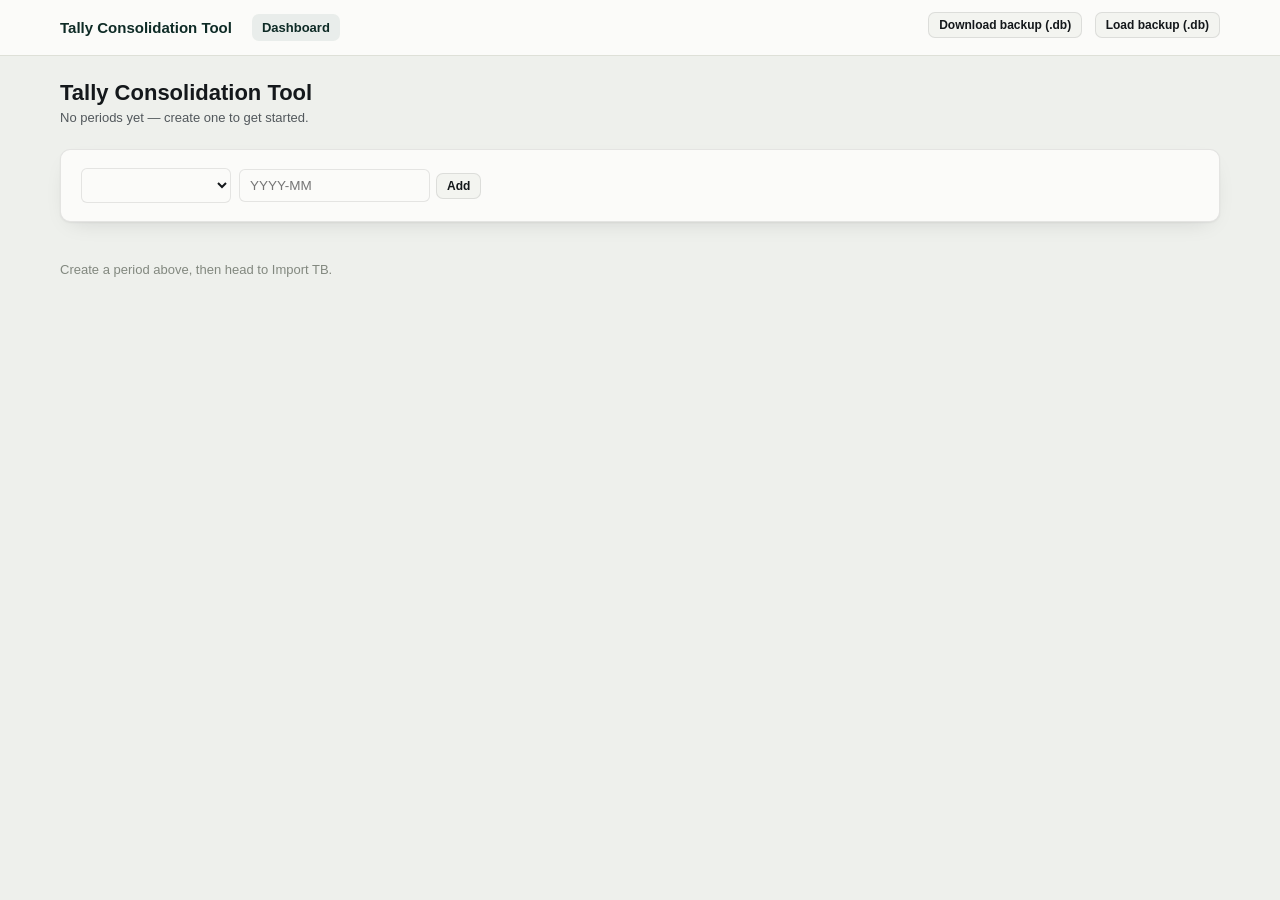
<file: docs/index.html>
<!doctype html>
<html lang="en">
<head>
  <meta charset="utf-8">
  <meta name="viewport" content="width=device-width, initial-scale=1">
  <title>Tally Consolidation Tool</title>
  <link rel="stylesheet" href="assets/style.css">
</head>
<body>
  <header class="topbar">
    <div class="topbar-inner">
      <a class="brand" href="#/">Tally Consolidation Tool</a>
      <!-- Filled by layout.js updateNav(). Left empty: lit-html renders alongside a
           container's existing children rather than replacing them, so a placeholder link
           here would survive as a duplicate. -->
      <nav class="nav" id="nav-links"></nav>
      <span class="period-badge" id="period-badge" style="display:none"></span>
      <div id="backup-controls"></div>
    </div>
  </header>
  <main class="page">
    <div id="boot-status" class="flash flash-info">Loading database engine…</div>
    <div id="load-backup-panel"></div>
    <div id="stale-banner"></div>
    <div id="app"></div>
  </main>

  <script src="vendor/sql-wasm.js"></script>
  <script src="vendor/exceljs.min.js"></script>
  <script type="module" src="src/app.js"></script>
</body>
</html>
</file>
<file: docs/assets/style.css>
:root {
  /* Statement and matrix pages switch this to 1400px via body.page-wide, so the topbar and
     the content below it always share one width. */
  --page-max: 1200px;
  --page: #EEF0EC;
  --surface: #FBFBF9;
  --surface-2: #F3F4F0;
  --ink: #14181B;
  --ink-2: #52585C;
  --muted: #82887F;
  --line: #DEE0D8;
  --border: rgba(20,24,27,0.10);
  --accent: #1E4B43;
  --accent-ink: #0E2B26;
  --accent-wash: rgba(30,75,67,0.08);
  --good: #0ca30c;
  --good-wash: rgba(12,163,12,0.10);
  --negative: #d03b3b;
  --negative-wash: rgba(208,59,59,0.08);
  --warn: #b8860b;
  --warn-wash: rgba(184,134,11,0.10);
  --shadow: 0 1px 2px rgba(20,24,27,0.05), 0 8px 24px -12px rgba(20,24,27,0.18);
}

* { box-sizing: border-box; }

body {
  margin: 0;
  font-family: -apple-system, BlinkMacSystemFont, "Segoe UI", Roboto, sans-serif;
  background: var(--page);
  color: var(--ink);
}

.num { font-family: ui-monospace, "SF Mono", "Cascadia Code", Consolas, monospace; font-variant-numeric: tabular-nums; }
.neg { color: var(--negative); }

body.page-wide { --page-max: 1400px; }

.topbar { background: var(--surface); border-bottom: 1px solid var(--line); position: relative; z-index: 50; }
.topbar-inner {
  max-width: var(--page-max); margin: 0 auto; padding: 12px 20px;
  display: flex; align-items: center; gap: 20px; flex-wrap: wrap;
}
.brand { font-weight: 700; color: var(--accent-ink); text-decoration: none; font-size: 15px; }

/* Grouped navigation. Eleven flat links had outgrown the topbar; the groups are <details> so
   keyboard support and toggling come for free, with JS only for dismissing them.
   Deliberately selects any direct <a> child of .nav as well, so the Python web app's flat
   Jinja nav — which the UI refresh does not touch — stays styled off this same stylesheet
   instead of the two copies drifting apart. */
.nav { display: flex; gap: 2px; flex-wrap: wrap; flex: 1; align-items: center; }
.nav > a, .nav-group > summary {
  color: var(--ink-2); text-decoration: none; font-size: 13px; padding: 6px 10px;
  border-radius: 7px; cursor: pointer; white-space: nowrap; display: inline-flex;
  align-items: center; gap: 5px; user-select: none;
}
.nav > a:hover, .nav-group > summary:hover { color: var(--accent-ink); background: var(--surface-2); }
.nav > a.is-active, .nav-group.is-active > summary { color: var(--accent-ink); font-weight: 600; background: var(--accent-wash); }

.nav-group { position: relative; }
/* Suppress the native disclosure triangle in favour of the caret in the markup. */
.nav-group > summary { list-style: none; }
.nav-group > summary::-webkit-details-marker { display: none; }
.nav-group > summary::marker { content: ""; }
.nav-group .caret { font-size: 9px; color: var(--muted); }
.nav-group[open] > summary { background: var(--surface-2); color: var(--accent-ink); }

/* Hidden explicitly rather than relying on <details>: the browser hides a closed details'
   content through its shadow slot, which an absolutely positioned child with its own
   `display` escapes — the panels rendered open on every group until this was pinned to
   [open]. */
.nav-menu { display: none; }
.nav-group[open] > .nav-menu {
  position: absolute; top: calc(100% + 6px); left: 0; z-index: 60;
  background: var(--surface); border: 1px solid var(--border); border-radius: 9px;
  box-shadow: var(--shadow); padding: 6px; min-width: 200px;
  display: flex; flex-direction: column; gap: 1px;
}
.nav-menu a {
  color: var(--ink); text-decoration: none; font-size: 13px; padding: 7px 10px; border-radius: 6px;
  white-space: nowrap;
}
.nav-menu a:hover { background: var(--surface-2); }
.nav-menu a.is-active { background: var(--accent-wash); color: var(--accent-ink); font-weight: 600; }

.period-badge {
  font-size: 12px; color: var(--accent-ink); background: var(--accent-wash);
  border-radius: 999px; padding: 4px 12px; font-weight: 600; white-space: nowrap;
}

.page { max-width: var(--page-max); margin: 0 auto; padding: 24px 20px 60px; }

h1 { font-size: 22px; margin: 0 0 4px; }
h2 { font-size: 16px; margin: 0 0 12px; }
.subtitle { color: var(--ink-2); font-size: 13px; margin: 0 0 24px; }

.flash { border-radius: 8px; padding: 10px 16px; margin-bottom: 18px; font-size: 13px; }
.flash-info { background: var(--accent-wash); color: var(--accent-ink); }
.flash-error { background: var(--negative-wash); color: var(--negative); }
.flash-success { background: var(--good-wash); color: var(--good); }
.flash-warn { background: var(--warn-wash); color: var(--warn); }

.card {
  background: var(--surface); border: 1px solid var(--border); border-radius: 10px;
  padding: 18px 20px; box-shadow: var(--shadow); margin-bottom: 20px;
}

.kpis { display: grid; grid-template-columns: repeat(auto-fit, minmax(230px, 1fr)); gap: 14px; margin-bottom: 20px; }
.kpi { background: var(--surface); border: 1px solid var(--border); border-radius: 10px; padding: 16px 18px; box-shadow: var(--shadow); }
.kpi .label { font-size: 12px; color: var(--ink-2); margin: 0 0 8px; }
.kpi .value { font-size: 20px; font-weight: 600; margin: 0; }

/* The big number is the selected month; the comparatives sit under it so a card answers
   "how was this month, and how is the year going" without a second screen. */
.kpi-compare { margin: 12px 0 0; padding: 10px 0 0; border-top: 1px solid var(--line); display: grid; gap: 4px; }
.kpi-compare > div { display: flex; justify-content: space-between; gap: 10px; align-items: baseline; }
.kpi-compare dt { font-size: 11.5px; color: var(--muted); margin: 0; }
.kpi-compare dd { margin: 0; font-size: 12.5px; color: var(--ink-2); }
.kpi-footnote { margin: -8px 0 20px; }

/* --- Dashboard -------------------------------------------------------------------------- */
.status-strip { display: flex; gap: 10px; flex-wrap: wrap; margin-bottom: 18px; }
.chip {
  display: inline-flex; align-items: baseline; gap: 8px; font-size: 12px;
  border-radius: 999px; padding: 6px 14px; border: 1px solid transparent;
}
.chip span { color: var(--ink-2); }
.chip strong { font-weight: 600; }
.chip-good { background: var(--good-wash); border-color: rgba(12,163,12,0.2); }
.chip-good strong { color: var(--good); }
.chip-warn { background: var(--warn-wash); border-color: rgba(184,134,11,0.22); }
.chip-warn strong { color: var(--warn); }
.chip-bad { background: var(--negative-wash); border-color: rgba(208,59,59,0.22); }
.chip-bad strong { color: var(--negative); }

.period-select { display: flex; gap: 8px; align-items: center; flex-wrap: wrap; }
.period-select select { width: auto; min-width: 150px; }
.period-create { display: flex; gap: 6px; align-items: center; }
.period-create input { width: 110px; }

.dash-columns { display: grid; grid-template-columns: 1fr 1fr; gap: 20px; align-items: start; }
@media (max-width: 900px) { .dash-columns { grid-template-columns: 1fr; } }

.checklist { list-style: none; margin: 0; padding: 0; counter-reset: step; }
.checklist-item { display: flex; gap: 12px; padding: 10px 0; border-bottom: 1px solid var(--line); }
.checklist-item:last-child { border-bottom: none; }
.checklist-item a { color: var(--ink); text-decoration: none; font-size: 13.5px; font-weight: 600; }
.checklist-item a:hover { color: var(--accent); text-decoration: underline; }
.checklist-note { margin: 2px 0 0; font-size: 12.5px; color: var(--ink-2); }
.checklist-mark {
  flex: 0 0 20px; height: 20px; border-radius: 50%; display: inline-flex;
  align-items: center; justify-content: center; font-size: 11px; font-weight: 700; margin-top: 1px;
}
.is-done .checklist-mark { background: var(--good-wash); color: var(--good); }
.is-warn .checklist-mark { background: var(--warn-wash); color: var(--warn); }
.is-todo .checklist-mark { background: var(--surface-2); border: 1px dashed var(--border); }
.is-todo a { color: var(--ink-2); }

.action-panel { display: flex; gap: 10px; flex-wrap: wrap; }
.action-note { margin: 10px 0 0; }
.action-subhead { margin-top: 20px; }

/* --- Toast and filter pills --------------------------------------------------------------- */
.toast {
  position: fixed; right: 20px; bottom: 20px; z-index: 200;
  background: var(--ink); color: #fff; padding: 11px 18px; border-radius: 9px;
  font-size: 13px; font-weight: 500; box-shadow: 0 8px 28px -8px rgba(20,24,27,0.5);
  opacity: 0; transform: translateY(8px); pointer-events: none;
  transition: opacity 0.18s ease, transform 0.18s ease;
}
.toast.is-visible { opacity: 1; transform: none; }
.toast-error { background: var(--negative); }
.toast-warn { background: var(--warn); }

.pills { display: inline-flex; gap: 6px; flex-wrap: wrap; }
.pill {
  display: inline-flex; align-items: center; gap: 7px; font-size: 12.5px; font-weight: 600;
  padding: 6px 12px; border-radius: 999px; cursor: pointer;
  background: var(--surface-2); color: var(--ink-2); border: 1px solid var(--border);
}
.pill:hover:not(:disabled) { color: var(--accent-ink); }
.pill.is-active { background: var(--accent); color: #fff; border-color: transparent; }
.pill:disabled { opacity: 0.45; cursor: default; }
.pill-count { font-variant-numeric: tabular-nums; opacity: 0.75; font-weight: 500; }

.toolbar { display: flex; gap: 12px; align-items: center; flex-wrap: wrap; margin-bottom: 14px; }
.toolbar input[type=search], .toolbar input[type=text] { width: auto; min-width: 230px; }
.toolbar-spacer { flex: 1; }
.toolbar-note { font-size: 12.5px; color: var(--muted); }

/* --- Mapping ------------------------------------------------------------------------------ */
/* The ledger name is the only thing identifying a row, so it stays put while the category
   selects scroll. */
table.mapping thead th { position: sticky; top: 0; z-index: 2; background: var(--surface); }
table.mapping th:nth-child(1), table.mapping td:nth-child(1) {
  position: sticky; left: 0; z-index: 1; background: var(--surface);
  min-width: 290px; max-width: 290px; box-shadow: 1px 0 0 var(--line);
}
table.mapping thead th:nth-child(1) { z-index: 3; }
/* A split ledger reads as one unit: the parent names it, the children are the per-entity rows
   that must be categorized separately. */
tr.parent-row td { background: var(--accent-wash); border-bottom: none; }
tr.parent-row td:nth-child(1) { background: var(--accent-wash); }
tr.child-row td { background: var(--surface-2); }
tr.child-row td:nth-child(1) { background: var(--surface-2); padding-left: 30px; color: var(--muted); }
tr.child-row:last-of-type td { border-bottom: 1px solid var(--line); }
tr.is-unmapped td:nth-child(1) { box-shadow: inset 3px 0 0 var(--warn), 1px 0 0 var(--line); }
tr.is-edited td:nth-child(1) { box-shadow: inset 3px 0 0 var(--accent), 1px 0 0 var(--line); }
tr.is-edited td:nth-child(1)::after { content: " •"; color: var(--accent); font-weight: 700; }

/* --- Validation --------------------------------------------------------------------------- */
.check-list { padding: 0; }
.check { padding: 12px 20px; border-bottom: 1px solid var(--line); }
.check:last-child { border-bottom: none; }
.check-head { display: flex; align-items: center; gap: 12px; flex-wrap: wrap; }
.check-id { font-size: 12px; color: var(--muted); min-width: 52px; }
.check-desc { flex: 1; font-size: 13.5px; }
.check-details { margin: 8px 0 0 64px; padding-left: 18px; font-size: 12.5px; color: var(--ink-2); }
.check-details li { margin-bottom: 3px; }
.check.is-error { box-shadow: inset 3px 0 0 var(--negative); }
.check.is-warn { box-shadow: inset 3px 0 0 var(--warn); }

/* --- Audit log ---------------------------------------------------------------------------- */
table.audit thead th { position: sticky; top: 0; z-index: 2; background: var(--surface); }
tr.is-expandable { cursor: pointer; }
tr.is-expandable:hover td { background: var(--surface-2); }
.disclosure { color: var(--muted); margin-right: 6px; }
.audit-summary { color: var(--ink-2); font-size: 12.5px; }
tr.audit-detail td { background: var(--surface-2); padding: 0; }
.diff { display: grid; grid-template-columns: 1fr 1fr; gap: 1px; background: var(--line); }
.diff > div { background: var(--surface); padding: 12px 16px; }
.diff h3 { margin: 0 0 6px; font-size: 11px; text-transform: uppercase; letter-spacing: 0.05em; color: var(--muted); }
.diff pre {
  margin: 0; font-family: ui-monospace, "SF Mono", Consolas, monospace; font-size: 11.5px;
  white-space: pre-wrap; word-break: break-word; color: var(--ink-2); max-height: 260px; overflow: auto;
}
@media (max-width: 800px) { .diff { grid-template-columns: 1fr; } }

/* --- Tabs and Stock ----------------------------------------------------------------------- */
.tabs { display: flex; gap: 4px; margin-bottom: 16px; border-bottom: 1px solid var(--line); }
.tab {
  background: none; border: none; border-bottom: 2px solid transparent; cursor: pointer;
  padding: 9px 16px; font-size: 13px; font-weight: 600; color: var(--ink-2);
  display: inline-flex; align-items: center; gap: 6px;
}
.tab:hover { color: var(--accent-ink); }
.tab.is-active { color: var(--accent-ink); border-bottom-color: var(--accent); }
.tab-dot { color: var(--accent); font-size: 16px; line-height: 0; }
.tab-flag {
  background: var(--warn-wash); color: var(--warn); border-radius: 999px;
  width: 16px; height: 16px; font-size: 11px; display: inline-flex; align-items: center; justify-content: center;
}

.stock-grid { display: grid; grid-template-columns: repeat(auto-fit, minmax(210px, 1fr)); gap: 18px; }
.field-note { font-size: 11.5px; color: var(--muted); margin-top: 5px; line-height: 1.45; }
.linkish {
  background: none; border: none; padding: 0; font: inherit; font-size: 11.5px;
  color: var(--accent); cursor: pointer; text-decoration: underline;
}
.stock-result {
  display: grid; grid-template-columns: repeat(auto-fit, minmax(160px, 1fr)); gap: 18px;
  margin-top: 18px; padding-top: 16px; border-top: 1px solid var(--line);
}
.stock-result .label { font-size: 12px; color: var(--ink-2); margin: 0 0 6px; }
.stock-result .value { font-size: 18px; font-weight: 600; margin: 0; }
.stock-warnings { display: flex; gap: 8px; flex-wrap: wrap; margin-top: 16px; }

/* --- Adjustments -------------------------------------------------------------------------- */
.adj-list { padding: 0; }
.adj { border-bottom: 1px solid var(--line); }
.adj:last-child { border-bottom: none; }
.adj.is-draft { box-shadow: inset 3px 0 0 var(--warn); }
.adj-head { display: flex; align-items: center; gap: 12px; padding: 10px 18px; flex-wrap: wrap; }
.adj-toggle {
  background: none; border: none; cursor: pointer; padding: 0; font: inherit;
  display: inline-flex; align-items: center; gap: 6px; color: var(--ink);
}
.adj-type { font-size: 12px; color: var(--muted); }
.adj-narration {
  flex: 1; min-width: 140px; font-size: 12.5px; color: var(--ink-2);
  white-space: nowrap; overflow: hidden; text-overflow: ellipsis;
}
.adj-total { font-size: 13px; font-weight: 600; }
.adj-actions { display: flex; gap: 6px; }
.adj-confirm { margin: 0 18px 12px; display: flex; gap: 8px; align-items: center; flex-wrap: wrap; }
.adj-lines { padding: 0 18px 14px; }

.form-grid { display: grid; grid-template-columns: 1fr 1fr; gap: 24px; align-items: start; }
@media (max-width: 800px) { .form-grid { grid-template-columns: 1fr; } }
.form-grid textarea { resize: vertical; }

.je-total {
  display: flex; gap: 24px; align-items: baseline; justify-content: flex-end;
  margin-top: 16px; padding-top: 14px; border-top: 1px solid var(--line); font-size: 13px; color: var(--ink-2);
}
.je-balanced { color: var(--good); font-weight: 600; }
.je-unbalanced { color: var(--negative); font-weight: 600; }

.callout {
  background: var(--accent-wash); border: 1px solid rgba(30,75,67,0.16); border-radius: 10px;
  padding: 14px 20px; margin-bottom: 20px; font-size: 13px; color: var(--accent-ink);
}
.callout h3 { margin: 0 0 8px; font-size: 13px; }
.callout ol { margin: 0; padding-left: 20px; }
.callout li { margin-bottom: 4px; }
.callout p { margin: 8px 0 0; color: var(--ink-2); font-size: 12.5px; }

/* --- Import TB -------------------------------------------------------------------------- */
/* A file input styled as a button: the <input> is hidden and its <label> carries the button
   look, which keeps the native file picker and its keyboard behaviour. */
.file-input { position: absolute; width: 1px; height: 1px; opacity: 0; overflow: hidden; }
.file-btn { display: inline-block; margin: 0; }
.file-btn.is-disabled { opacity: 0.5; cursor: not-allowed; pointer-events: none; }
.spinner-dark { border-color: rgba(20,24,27,0.2); border-top-color: var(--ink-2); margin-right: 5px; }
.row-sub { font-size: 12px; color: var(--muted); margin-top: 2px; }
.row-warnings { margin: 6px 0 0; padding-left: 18px; font-size: 12px; color: var(--ink-2); }
.tally-row td { background: var(--surface-2); }
code { font-family: ui-monospace, "SF Mono", Consolas, monospace; font-size: 12px; background: var(--surface-2); padding: 1px 5px; border-radius: 4px; }

table { width: 100%; border-collapse: collapse; font-size: 13.5px; }
th { text-align: left; font-size: 11px; letter-spacing: 0.05em; text-transform: uppercase; color: var(--muted);
     font-weight: 600; padding: 10px 14px; border-bottom: 1px solid var(--line); }
th.num-col, td.num { text-align: right; }
td { padding: 8px 14px; border-bottom: 1px solid var(--line); }
tr.subtotal td { font-weight: 600; border-top: 1px solid var(--ink-2); }
tr.section td { font-weight: 700; text-transform: uppercase; font-size: 12px; color: var(--accent-ink); background: var(--accent-wash); }
.table-wrap { overflow-x: auto; }

/* Mapping and Consolidated TB are long lists read by scanning, so they default to this.
   Statements stay at the roomier default — there are far fewer rows and they are read
   line by line. */
table.compact th { padding: 6px 10px; }
table.compact td { padding: 5px 10px; font-size: 13px; }

/* Long tables scroll inside the card so the header row and the identifying columns stay put.
   Sticky cells need an opaque background of their own or the rows show through them. */
.sticky-wrap { max-height: 76vh; overflow: auto; }
table.conso thead th { position: sticky; top: 0; z-index: 2; background: var(--surface); }
table.conso th:nth-child(1), table.conso td:nth-child(1),
table.conso th:nth-child(2), table.conso td:nth-child(2) {
  position: sticky; background: var(--surface); z-index: 1;
}
table.conso th:nth-child(1), table.conso td:nth-child(1) { left: 0; width: 78px; min-width: 78px; }
table.conso th:nth-child(2), table.conso td:nth-child(2) { left: 78px; min-width: 240px; box-shadow: 1px 0 0 var(--line); }
table.conso thead th:nth-child(1), table.conso thead th:nth-child(2) { z-index: 3; }
table.conso tr.section td:nth-child(1), table.conso tr.section td:nth-child(2) { background: var(--accent-wash); }

.badge { display: inline-flex; align-items: center; gap: 5px; font-size: 12px; font-weight: 600; padding: 3px 10px; border-radius: 999px; }
.badge-pass { background: var(--good-wash); color: var(--good); }
.badge-fail { background: var(--negative-wash); color: var(--negative); }
.badge-warn { background: var(--warn-wash); color: var(--warn); }
.badge-open { background: var(--accent-wash); color: var(--accent-ink); }
.badge-locked { background: var(--surface-2); color: var(--ink-2); }
.badge-draft { background: var(--warn-wash); color: var(--warn); }
.badge-applied { background: var(--good-wash); color: var(--good); }
.badge-info { background: var(--accent-wash); color: var(--accent-ink); }

.btn {
  display: inline-block; background: var(--accent); color: #fff; border: none; border-radius: 7px;
  padding: 9px 16px; font-size: 13px; font-weight: 600; cursor: pointer; text-decoration: none;
}
.btn:hover { opacity: 0.92; }
.btn-secondary { background: var(--surface-2); color: var(--ink); border: 1px solid var(--border); }
.btn-danger { background: var(--negative); }
.btn-sm { padding: 5px 10px; font-size: 12px; }
.btn:disabled { opacity: 0.5; cursor: not-allowed; }

/* Consolidate, export and import all take long enough to look like nothing happened, which
   invites a second click on an action already running. */
.btn.is-busy { opacity: 0.8; cursor: progress; }
.spinner {
  display: inline-block; width: 12px; height: 12px; margin-right: 7px; vertical-align: -2px;
  border: 2px solid rgba(255,255,255,0.4); border-top-color: #fff; border-radius: 50%;
  animation: spin 0.6s linear infinite;
}
.btn-secondary .spinner { border-color: rgba(20,24,27,0.2); border-top-color: var(--ink); }
@keyframes spin { to { transform: rotate(360deg); } }

form.inline { display: inline; }

label { display: block; font-size: 12.5px; color: var(--ink-2); margin: 0 0 5px; font-weight: 600; }
input[type=text], input[type=number], input[type=file], select, textarea {
  width: 100%; padding: 8px 10px; border: 1px solid var(--border); border-radius: 6px;
  font-size: 13.5px; background: var(--surface); color: var(--ink); font-family: inherit;
}
.field { margin-bottom: 14px; }
.field-row { display: flex; gap: 14px; flex-wrap: wrap; }
.field-row > .field { flex: 1; min-width: 160px; }

.je-line { display: grid; grid-template-columns: 140px 1fr 140px 140px 40px; gap: 10px; align-items: end; margin-bottom: 10px; }
.je-line .field { margin-bottom: 0; }

.section-label {
  font-size: 12px; letter-spacing: 0.06em; text-transform: uppercase; color: var(--muted);
  margin: 28px 0 12px; display: flex; align-items: center; gap: 10px;
}
.section-label::after { content: ""; flex: 1; height: 1px; background: var(--line); }

.period-picker { display: flex; gap: 10px; align-items: center; flex-wrap: wrap; margin-bottom: 20px; }
.period-picker a { text-decoration: none; }

.empty { color: var(--muted); font-size: 13px; padding: 20px 0; }

/* --- Comparative statements ------------------------------------------------------------ */
/* 26 columns of figures, so the line-item label and the two YTD columns are pinned and
   everything else scrolls horizontally underneath them. Sticky cells need an opaque
   background of their own or the scrolling figures show through. */
.page-head { display: flex; align-items: flex-start; justify-content: space-between; gap: 16px; }
.page-head h1 { margin-bottom: 4px; }

.comparative-wrap { max-height: 78vh; overflow: auto; }
table.comparative { font-size: 12.5px; white-space: nowrap; }
table.comparative th { position: sticky; top: 0; z-index: 2; background: var(--surface); }
table.comparative tr.subhead th { top: 37px; font-size: 10px; letter-spacing: 0.04em; }
table.comparative th.sticky-col { z-index: 3; }
table.comparative .sticky-col {
  position: sticky; left: 0; background: var(--surface); text-align: left;
  min-width: 300px; max-width: 300px; white-space: normal;
  box-shadow: 1px 0 0 var(--line);
}
table.comparative tr.section .sticky-col { background: var(--accent-wash); }
table.comparative td, table.comparative th { padding: 6px 12px; }
table.comparative td.num { min-width: 108px; }
table.comparative td.pct { min-width: 66px; color: var(--ink-2); }

/* The reference workbook reads left to right from the YTD pair, so tint them rather than
   leaving 24 monthly columns competing with the two that matter most. */
table.comparative .pinned { background: var(--accent-wash); }
table.comparative th.empty-col { color: var(--muted); opacity: 0.55; }
table.comparative .dash { color: var(--muted); }
.head-actions { display: flex; gap: 10px; align-items: center; flex-shrink: 0; }
</file>
